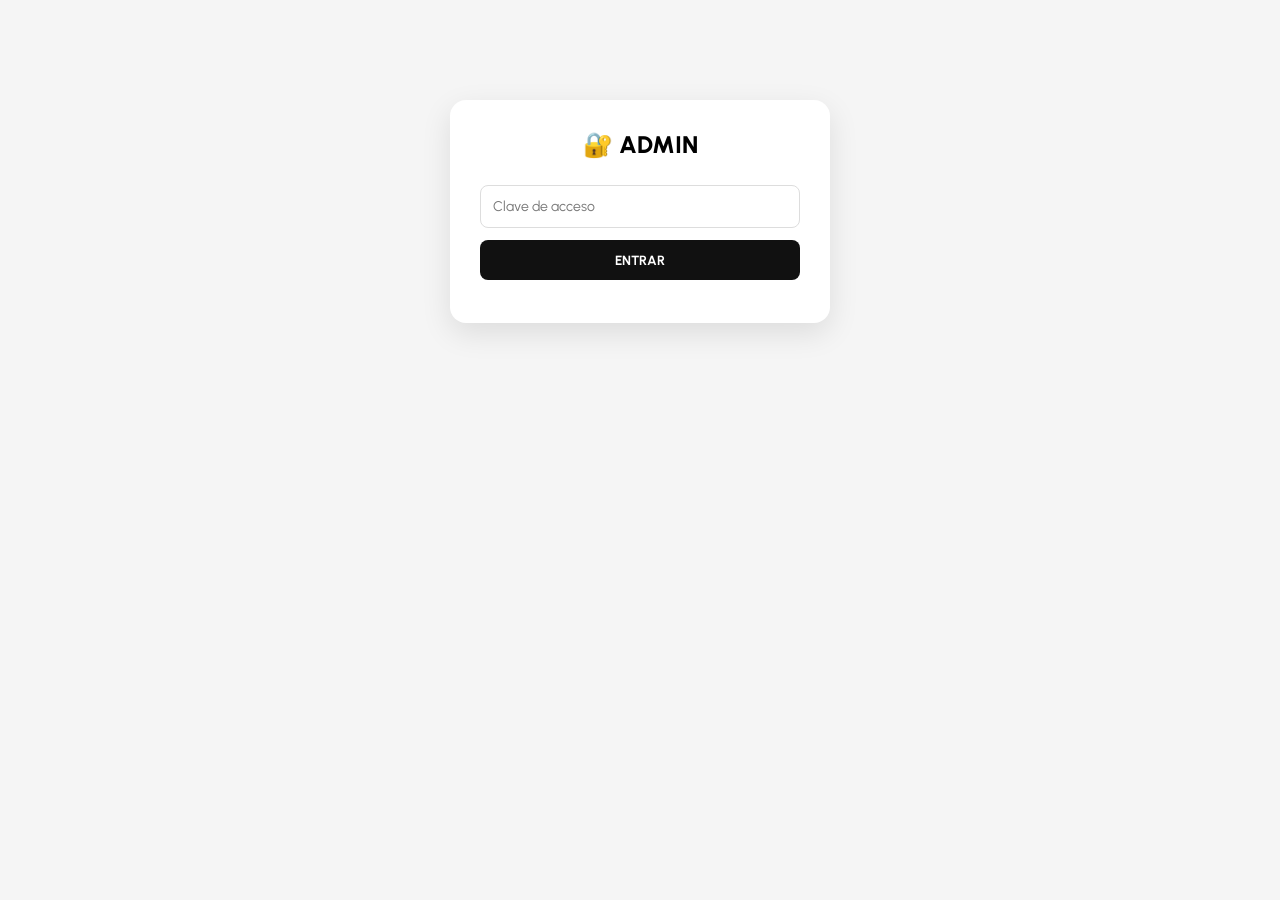
<file: admin.html>
<!DOCTYPE html>
<html lang="es">
<head>
<meta charset="UTF-8">
<meta name="viewport" content="width=device-width, initial-scale=1.0">
<title>Admin Pri-Max Hogar</title>
<link href="https://fonts.googleapis.com/css2?family=Urbanist:wght@400;600;800&display=swap" rel="stylesheet">
<style>
*{font-family:'Urbanist', sans-serif; box-sizing:border-box} body{margin:0; background:#f5f5f5}
.login{max-width:380px; margin:100px auto; background:#fff; padding:30px; border-radius:16px; box-shadow:0 10px 30px rgba(0,0,0,.1); text-align:center}
.login h2{margin:0 0 20px; font-weight:800} input, select, textarea{width:100%; padding:12px; margin:6px 0 12px; border:1px solid #ddd; border-radius:8px; font-size:14px}
button{padding:12px 18px; border:none; border-radius:8px; font-weight:700; cursor:pointer} .btn-black{background:#111; color:#fff; width:100%} .btn-green{background:#25D366; color:#fff} .btn-red{background:#ff4444; color:#fff}
.admin-wrap{max-width:1100px; margin:20px auto; padding:20px} .header-admin{display:flex; justify-content:space-between; align-items:center; background:#fff; padding:15px 20px; border-radius:12px; margin-bottom:20px}
.grid-admin{display:grid; grid-template-columns:350px 1fr; gap:20px} .card{background:#fff; padding:18px; border-radius:12px; box-shadow:0 2px 10px rgba(0,0,0,.05)}
.producto-admin{display:flex; gap:12px; padding:12px; background:#fff; border-radius:10px; margin-bottom:10px; align-items:center}
.producto-admin img{width:70px; height:70px; object-fit:cover; border-radius:8px} .hidden{display:none} @media(max-width:800px){.grid-admin{grid-template-columns:1fr}}
</style>
</head>
<body>
<div id="login-screen" class="login">
  <h2>🔐 ADMIN</h2>
  <input type="password" id="clave" placeholder="Clave de acceso">
  <button class="btn-black" onclick="login()">ENTRAR</button>
  <p id="error" style="color:red; font-size:13px; margin-top:10px"></p>
</div>

<div id="admin-screen" class="admin-wrap hidden">
  <div class="header-admin">
    <h2 style="margin:0">PANEL</h2>
    <div><button onclick="cerrarSesion()" style="background:#eee; padding:8px 12px; border-radius:8px; border:none; cursor:pointer">Salir</button> <a href="index.html" style="margin-left:10px; text-decoration:none; font-weight:800; color:#111">Ver tienda →</a></div>
  </div>
  <div class="grid-admin">
    <div class="card">
      <label>Nombre del producto</label>
      <input type="hidden" id="edit-id">
      <input id="nombre" placeholder="Ej: Samsung A15 128GB">
      <label>Categoría</label>
      <select id="categoria"><option value="celulares">📱 Celulares</option><option value="electro">⚡ Electrodomésticos</option><option value="muebles">🛋️ Muebles</option><option value="hogar">🏠 Hogar</option></select>
      <label>Descripción / Medidas</label>
      <textarea id="medidas" placeholder="Ej: 6.5 pulgadas, 128GB, 50MP"></textarea>
      <label>Precio</label>
      <input type="number" id="precio" placeholder="Ej: 250000">
      <label>Stock</label>
      <input type="number" id="stock" placeholder="Ej: 5">
      <label>Link Mercado Pago (opcional)</label>
      <input id="mp_link" placeholder="https://...">
      <label>Foto del producto</label>
      <input type="file" id="foto" accept="image/*">
      <img id="preview" style="width:100%; height:180px; object-fit:cover; border-radius:8px; display:none; margin-bottom:10px">
      <button class="btn-black" onclick="guardarProducto()">💾 GUARDAR PRODUCTO</button>
      <button onclick="limpiarForm()" style="width:100%; margin-top:8px; background:#eee; border:none; padding:10px; border-radius:8px; cursor:pointer">Cancelar</button>
      <hr style="margin:20px 0">
      <button class="btn-green" onclick="exportar()" style="width:100%; padding:12px; border-radius:8px; border:none; cursor:pointer">⬇️ Exportar copia</button>
      <input type="file" id="importarFile" accept=".json" style="margin-top:10px">
      <button onclick="importar()" style="width:100%; margin-top:6px; background:#eee; padding:10px; border-radius:8px; border:none; cursor:pointer">⬆️ Importar copia</button>
    </div>
    <div>
      <div class="card" style="margin-bottom:15px;"><span>Total productos: <b id="total-prod">0</b></span></div>
      <div id="lista-productos"></div>
    </div>
  </div>
</div>

<script>
const CLAVE_CORRECTA="todocaser.2020"; const LS_KEY="primax_productos_v2";
const productosDefault=[{id:1,nombre:"Samsung Galaxy A54 128GB Liberado",categoria:"celulares",medidas:"6.4'' AMOLED - 8GB RAM - 50MP",precio:345000,stock:8,img:"https://images.unsplash.com/photo-1598327105666-5b89351aff97?q=80&w=600",mp_link:""},{id:2,nombre:"Horno Eléctrico 45L Grill",categoria:"electro",medidas:"2000W - Convección - Timer",precio:89000,stock:15,img:"https://images.unsplash.com/photo-1584269600464-37b1b58a9fe7?q=80&w=600",mp_link:""},{id:3,nombre:"Rack TV 180cm Roble",categoria:"muebles",medidas:"180x45x60 - Melamina 18mm",precio:159000,stock:4,img:"https://images.unsplash.com/photo-1532372320572-cda25653a694?q=80&w=600",mp_link:""}];
function getProductos(){try{const s=localStorage.getItem(LS_KEY); if(s) return JSON.parse(s);}catch(e){} return productosDefault;}
function saveProductos(p){localStorage.setItem(LS_KEY,JSON.stringify(p));}
function login(){const c=document.getElementById('clave').value; if(c===CLAVE_CORRECTA){sessionStorage.setItem('admin_logueado','si'); mostrarAdmin();} else {document.getElementById('error').innerText='Clave incorrecta';}}
function mostrarAdmin(){document.getElementById('login-screen').classList.add('hidden'); document.getElementById('admin-screen').classList.remove('hidden'); renderAdmin();}
function cerrarSesion(){sessionStorage.removeItem('admin_logueado'); location.reload();}
let imgBase64=""; document.getElementById('foto').addEventListener('change',function(e){const file=e.target.files[0]; if(!file) return; const r=new FileReader(); r.onload=function(ev){imgBase64=ev.target.result; document.getElementById('preview').src=imgBase64; document.getElementById('preview').style.display='block';}; r.readAsDataURL(file);});
function guardarProducto(){const id=document.getElementById('edit-id').value; const nombre=document.getElementById('nombre').value.trim(); const categoria=document.getElementById('categoria').value; const medidas=document.getElementById('medidas').value.trim(); const precio=parseInt(document.getElementById('precio').value); const stock=parseInt(document.getElementById('stock').value)||0; const mp_link=document.getElementById('mp_link').value.trim(); if(!nombre||!precio){alert('Nombre y precio obligatorios'); return;} let productos=getProductos(); if(id){const idx=productos.findIndex(p=>p.id==id); productos[idx]={...productos[idx],nombre,categoria,medidas,precio,stock,mp_link,img:imgBase64||productos[idx].img};} else {productos.push({id:Date.now(),nombre,categoria,medidas,precio,stock,mp_link,img:imgBase64||"https://via.placeholder.com/600x400?text=Sin+foto"});} saveProductos(productos); limpiarForm(); renderAdmin();}
function renderAdmin(){const productos=getProductos(); document.getElementById('total-prod').innerText=productos.length; document.getElementById('lista-productos').innerHTML=productos.map(p=>`<div class="producto-admin"><img src="${p.img}"><div style="flex:1"><b>${p.nombre}</b><br><small>${p.categoria} | $${p.precio.toLocaleString('es-AR')} | Stock: ${p.stock}</small><br><small style="color:#777">${p.medidas}</small></div><div><button onclick="editar(${p.id})" style="background:#111; color:#fff; padding:8px 12px; border-radius:8px; border:none; cursor:pointer">Editar</button><button class="btn-red" onclick="borrar(${p.id})" style="margin-left:5px; border:none; cursor:pointer; padding:8px 12px; border-radius:8px">X</button></div></div>`).join('');}
function editar(id){const p=getProductos().find(x=>x.id==id); document.getElementById('edit-id').value=p.id; document.getElementById('nombre').value=p.nombre; document.getElementById('categoria').value=p.categoria; document.getElementById('medidas').value=p.medidas; document.getElementById('precio').value=p.precio; document.getElementById('stock').value=p.stock; document.getElementById('mp_link').value=p.mp_link; imgBase64=p.img; document.getElementById('preview').src=p.img; document.getElementById('preview').style.display='block'; window.scrollTo(0,0);}
function borrar(id){if(!confirm('¿Borrar este producto?')) return; let productos=getProductos().filter(p=>p.id!=id); saveProductos(productos); renderAdmin();}
function limpiarForm(){document.getElementById('edit-id').value=''; document.getElementById('nombre').value=''; document.getElementById('medidas').value=''; document.getElementById('precio').value=''; document.getElementById('stock').value=''; document.getElementById('mp_link').value=''; document.getElementById('foto').value=''; imgBase64=''; document.getElementById('preview').style.display='none';}
function exportar(){const data=localStorage.getItem(LS_KEY)||JSON.stringify(getProductos()); const blob=new Blob([data],{type:'application/json'}); const a=document.createElement('a'); a.href=URL.createObjectURL(blob); a.download='primax-productos-backup.json'; a.click();}
function importar(){const file=document.getElementById('importarFile').files[0]; if(!file) return alert('Elegí un archivo .json'); const reader=new FileReader(); reader.onload=e=>{try{const json=JSON.parse(e.target.result); saveProductos(json); renderAdmin(); alert('Productos importados!');}catch{alert('Archivo inválido');}}; reader.readAsText(file);}
if(sessionStorage.getItem('admin_logueado')==='si'){mostrarAdmin();}
</script>
</body>
</html>
</file>
